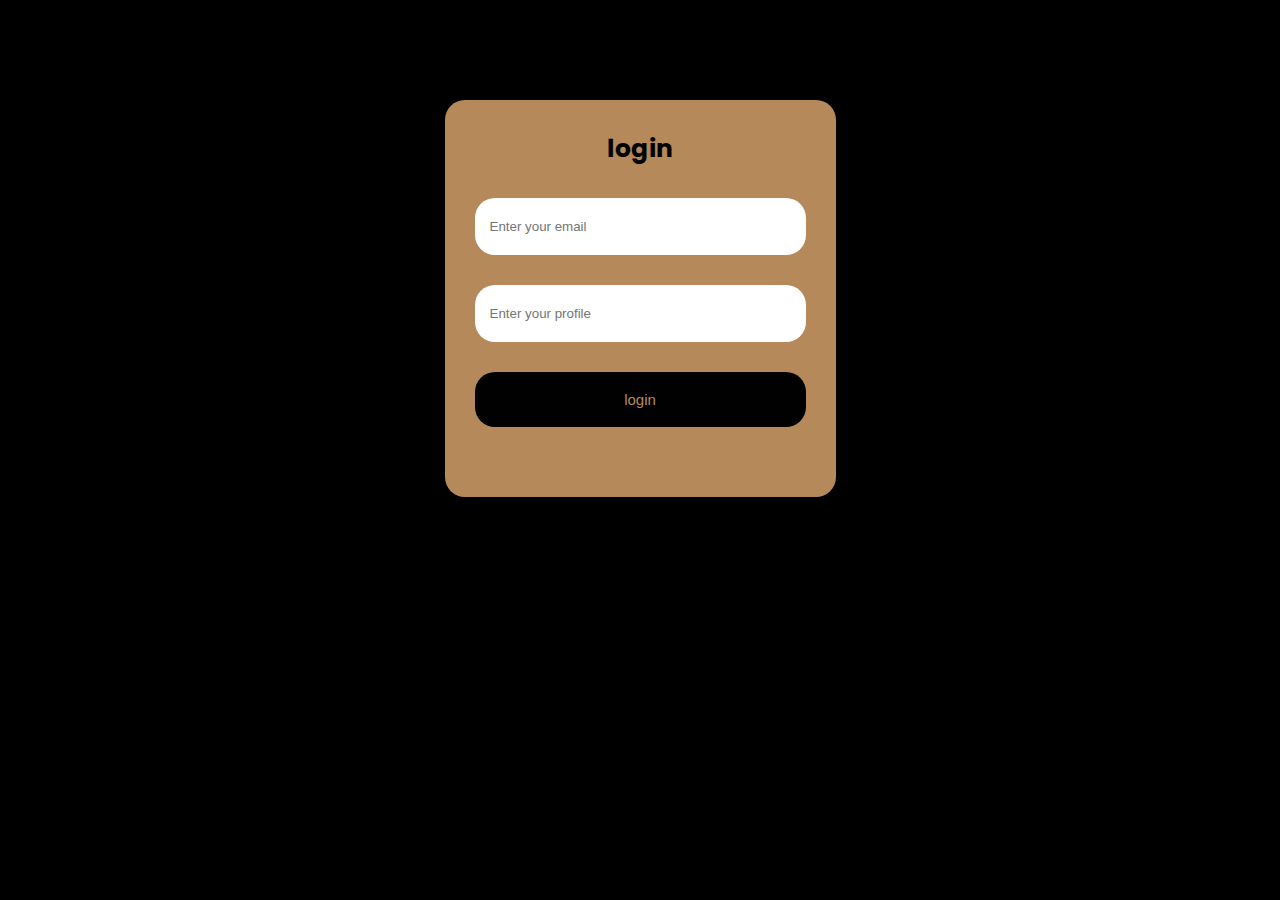
<file: index.html>
<!DOCTYPE html>
<html lang="en">
  <head>
    <meta charset="UTF-8" />
    <meta name="viewport" content="width=device-width, initial-scale=1.0" />
    <title>Document</title>
    <!-- style css  -->
    <link rel="stylesheet" href="assets/css/style.css" />
    <!-- my fonts  -->
    <link rel="preconnect" href="https://fonts.googleapis.com" />
    <link rel="preconnect" href="https://fonts.gstatic.com" crossorigin />
    <link
      href="https://fonts.googleapis.com/css2?family=Poppins:ital,wght@0,100;0,200;0,300;0,400;0,500;0,600;0,700;0,800;0,900;1,100;1,200;1,300;1,400;1,500;1,600;1,700;1,800;1,900&display=swap"
      rel="stylesheet"
    />
  </head>
  <body>
    <div class="parent-form">
      <form id="login-fetch" method="post">
        <div class="content-input-wrapper">
          <div class="text-login">login</div>
          <div class="input-wrapper">
            <input type="email" name="email" placeholder="Enter your email" />
          </div>
          <div class="input-wrapper">
            <input
              type="password"
              name="password"
              placeholder="Enter your profile"
            />
          </div>
          <button type="submit" class="button-login">login</button>
        </div>
      </form>
    </div>
    <script src="assets/script/login.js"></script>
  </body>
</html>
</file>
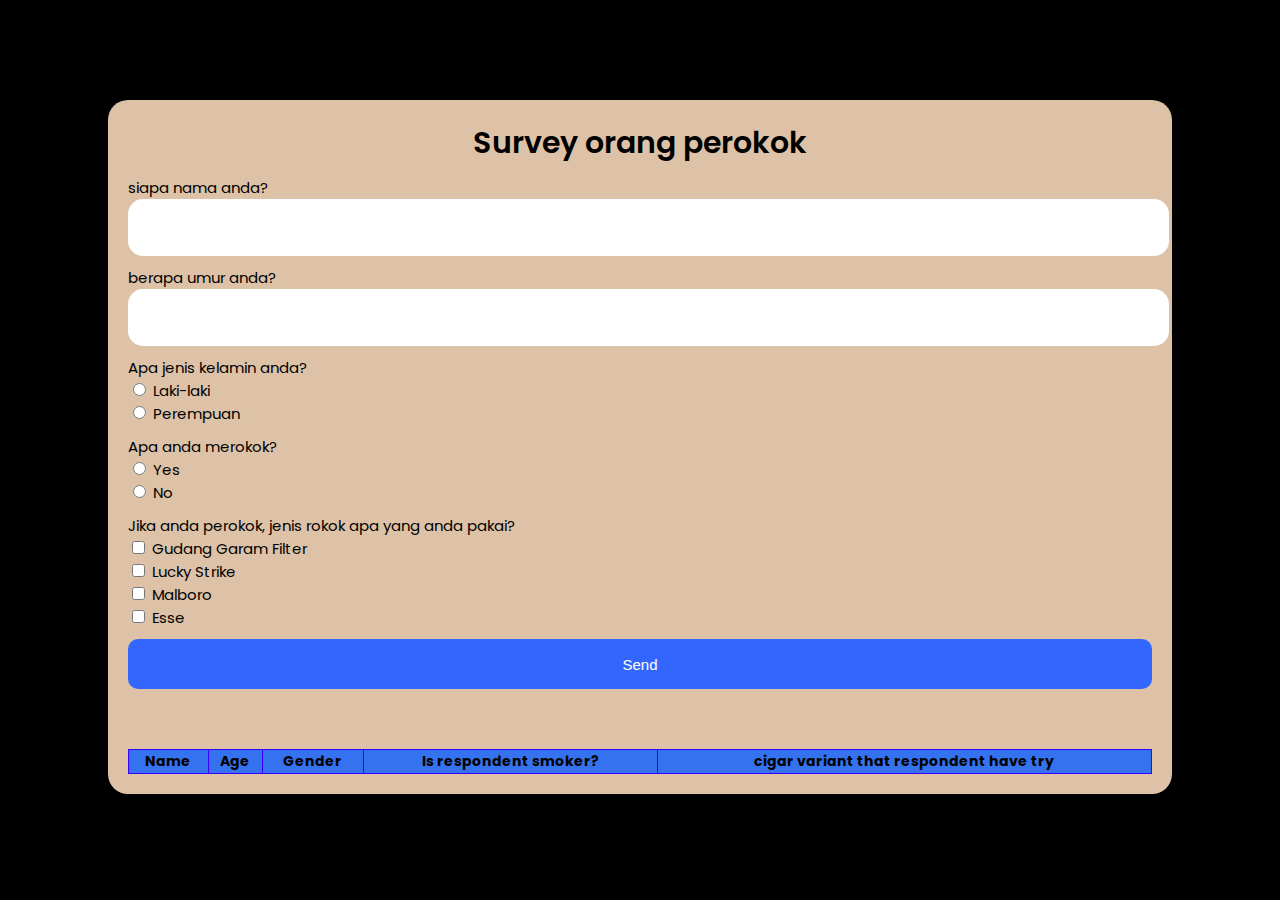
<file: fetch.html>
<!DOCTYPE html>
<html lang="en">
  <head>
    <meta charset="UTF-8" />
    <meta name="viewport" content="width=device-width, initial-scale=1.0" />
    <title>Document</title>
    <!-- google fonts -->
    <link rel="preconnect" href="https://fonts.googleapis.com" />
    <link rel="preconnect" href="https://fonts.gstatic.com" crossorigin />
    <link
      href="https://fonts.googleapis.com/css2?family=Poppins:ital,wght@0,100;0,200;0,300;0,400;0,500;0,600;0,700;0,800;0,900;1,100;1,200;1,300;1,400;1,500;1,600;1,700;1,800;1,900&display=swap"
      rel="stylesheet"
    />
    <!-- style css -->
    <link rel="stylesheet" href="assets/css/style.css" />
  </head>
  <body>
    <!-- Form -->
    <div class="container">
      <form id="form-survey" style="margin-bottom: 20px">
        <div class="text">Survey orang perokok</div>
        <div>
          <label for="fname">siapa nama anda?</label>
          <div>
            <input type="text" id="fname" class="input-fname" />
          </div>
        </div>
        <div>
          <label for="age">berapa umur anda?</label>
          <div>
            <input type="number" id="age" class="input-fname" />
          </div>
        </div>
        <div>
          <div>Apa jenis kelamin anda?</div>
          <div>
            <input type="radio" id="male" name="gender" value="Laki-laki" />
            <label for="male">Laki-laki</label>
          </div>
          <div>
            <input type="radio" id="female" name="gender" value="Perempuan" />
            <label for="female">Perempuan</label>
          </div>
        </div>
        <div>
          <div>Apa anda merokok?</div>
          <div>
            <input type="radio" id="smoke1" name="smoke" value="Yes" />
            <label for="smoke1">Yes</label>
          </div>
          <div>
            <input type="radio" id="smoke2" name="smoke" value="No" />
            <label for="smoke2">No</label>
          </div>
        </div>
        <div>
          <div>Jika anda perokok, jenis rokok apa yang anda pakai?</div>
          <div>
            <input
              type="checkbox"
              id="gudang-garam-filter"
              name="smoker"
              value="Gudang Garam Filter"
            />
            <label for="smoker1">Gudang Garam Filter</label>
          </div>
          <div>
            <input
              type="checkbox"
              id="lucky-strike"
              name="smoker"
              value="Lucky Strike"
            />
            <label for="smoker2">Lucky Strike</label>
          </div>
          <div>
            <input type="checkbox" id="malboro" name="smoker" value="Malboro" />
            <label for="smoker3">Malboro</label>
          </div>
          <div>
            <input type="checkbox" id="esse" name="smoker" value="Esse" />
            <label for="smoker4">Esse</label>
          </div>
        </div>
        <button type="submit" id="btn">Send</button>
      </form>
      <!-- Table -->
      <table
        id="table"
        border="1"
        style="border-collapse: collapse"
        class="table-person"
      >
        <thead class="thead">
          <tr>
            <th>Name</th>
            <th>Age</th>
            <th>Gender</th>
            <th>Is respondent smoker?</th>
            <th>cigar variant that respondent have try</th>
          </tr>
        </thead>
        <tbody id="tbody" class="tbody"></tbody>
      </table>
    </div>
    <script>
      const form = document.getElementById("form-survey");
      const link = "https://st2lww-8888.csb.app/habib/data";
      form.addEventListener("submit", async (event) => {
        event.preventDefault();
        const fname = event.target.fname.value;
        const age = event.target.age.value;
        const gender = event.target.gender.value;
        const smoke = event.target.smoker.value;
        const smoker = event.target.smoker;
        let cigar = [];
        for (let i = 0; i < smoker.length; i++) {
          if (smoker[i].checked) {
            cigar.push(smoker[i].value);
          }
        }

        const formData = new URLSearchParams();
        formData.append("name", fname);
        formData.append("age", age);
        formData.append("gender", gender);
        formData.append("isSmoker", smoke);
        formData.append("cigarVariant", cigar);
        // for (const [key, value] of formData.entries()) {
        //   console.log(`${key}, ${value}`);
        // }

        fetch("https://st2lww-8888.csb.app/habib/data", {
          method: "POST",
          body: formData,
        }).then((response) => {
          response.json().then((data) => {
            if (data.success === true) {
              window.alert(data.message);
            } else {
              window.alert(data.message);
            }
          });
        });

        async function dataTable() {
          const tableR = document.createElement("tr");
          const tableName = document.createElement("td");
          const tableAge = document.createElement("td");
          const tableGender = document.createElement("td");
          const tableSmoke = document.createElement("td");
          const tableSmoker = document.createElement("td");
        }
      });

      fetch("https://st2lww-8888.csb.app/habib/data", {
        method: "GET",
        body: formData,
      });
    </script>
  </body>
</html>
</file>
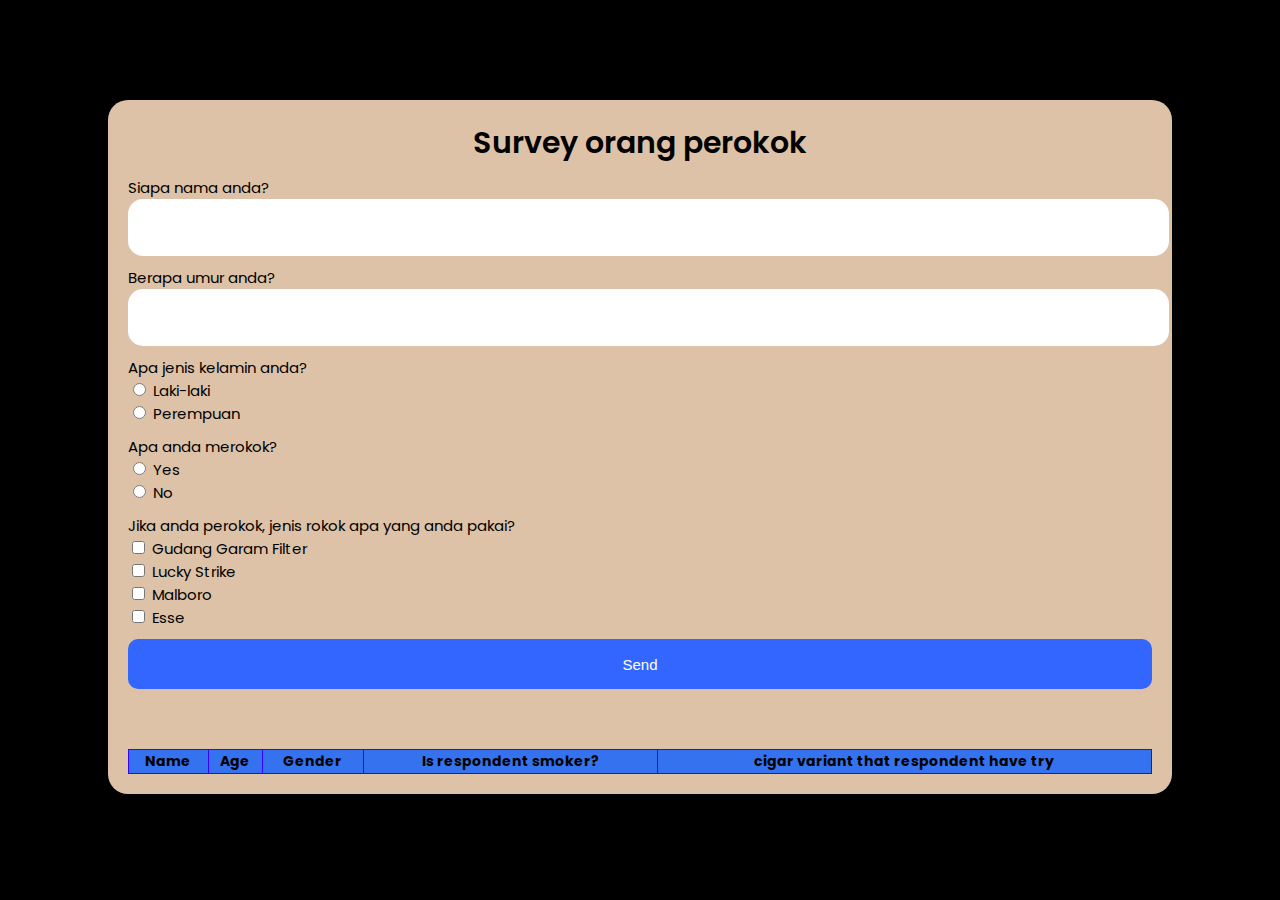
<file: survey.html>
<!DOCTYPE html>
<html lang="en">
  <head>
    <meta charset="UTF-8" />
    <meta name="viewport" content="width=device-width, initial-scale=1.0" />
    <title>Document</title>
    <!-- google fonts -->
    <link rel="preconnect" href="https://fonts.googleapis.com" />
    <link rel="preconnect" href="https://fonts.gstatic.com" crossorigin />
    <link
      href="https://fonts.googleapis.com/css2?family=Poppins:ital,wght@0,100;0,200;0,300;0,400;0,500;0,600;0,700;0,800;0,900;1,100;1,200;1,300;1,400;1,500;1,600;1,700;1,800;1,900&display=swap"
      rel="stylesheet"
    />
    <!-- bottstrap -->
    <link rel="stylesheet" href="assets/bootstrap5/css/" />
    <!-- style css -->
    <link rel="stylesheet" href="assets/css/style.css" />
  </head>
  <body>
    <!-- Form -->
    <div class="container">
      <form id="form-survey" style="margin-bottom: 20px">
        <div class="text">Survey orang perokok</div>
        <div>
          <label for="fname">Siapa nama anda?</label>
          <div>
            <input type="text" id="fname" class="input-fname" />
          </div>
        </div>
        <div>
          <label for="age">Berapa umur anda?</label>
          <div>
            <input type="number" id="age" class="input-fname" />
          </div>
        </div>
        <div>
          <div>Apa jenis kelamin anda?</div>
          <div>
            <input type="radio" id="male" name="gender" value="Laki-laki" />
            <label for="male">Laki-laki</label>
          </div>
          <div>
            <input type="radio" id="female" name="gender" value="Perempuan" />
            <label for="female">Perempuan</label>
          </div>
        </div>
        <div>
          <div>Apa anda merokok?</div>
          <div>
            <input type="radio" id="yes" name="smoke" value="Ya" />
            <label for="yes">Yes</label>
          </div>
          <div>
            <input type="radio" id="no" name="smoke" value="TIdak" />
            <label for="no">No</label>
          </div>
        </div>
        <div>
          <div>Jika anda perokok, jenis rokok apa yang anda pakai?</div>
          <div>
            <input
              type="checkbox"
              id="gudang-garam-filter"
              name="smoker"
              value="Gudang Garam Filter"
            />
            <label for="gudang-garam-filter">Gudang Garam Filter</label>
          </div>
          <div>
            <input
              type="checkbox"
              id="lucky-strike"
              name="smoker"
              value="Lucky Strike"
            />
            <label for="lucky-strike">Lucky Strike</label>
          </div>
          <div>
            <input type="checkbox" id="malboro" name="smoker" value="Malboro" />
            <label for="malboro">Malboro</label>
          </div>
          <div>
            <input type="checkbox" id="esse" name="smoker" value="Esse" />
            <label for="esse">Esse</label>
          </div>
        </div>
        <button id="btn">Send</button>
      </form>
      <!-- Table -->
      <table
        id="table"
        border="1"
        style="border-collapse: collapse"
        class="table-person"
      >
        <thead class="thead">
          <tr>
            <th>Name</th>
            <th>Age</th>
            <th>Gender</th>
            <th>Is respondent smoker?</th>
            <th>cigar variant that respondent have try</th>
          </tr>
        </thead>
        <tbody id="tbody" class="tbody"></tbody>
      </table>
    </div>
    <script src="assets/script/survey.js"></script>
  </body>
</html>
</file>
<file: assets/css/style.css>
* {
  border: none;
  outline: none;
}

.parent-form {
  display: flex;
  margin: 100px;
  justify-content: center;
  align-items: center;
}

.text-login {
  font-size: 25px;
  font-weight: bold;
}
.content-input-wrapper {
  display: flex;
  flex-direction: column;
  gap: 30px;
  align-items: center;
  justify-content: center;
  background-color: #b6895b;
  padding: 30px;
  border-radius: 20px;
}

.input-wrapper input {
  width: 314px;
  height: 55px;
  border-radius: 20px;
  padding-left: 15px;
}

.button-login {
  width: 100%;
  height: 55px;
  border-radius: 20px;
  background-color: #010101;
  color: #b6895b;
}

/* survey */
body {
  background-color: black;
  font-family: "Poppins";
  font-size: 15px;
}

.container {
  background-color: #ddc2a7;
  display: flex;
  flex-direction: column;
  margin: 100px 100px 50px 100px;
  padding: 20px;
  border-radius: 20px;
}

/* button */
button {
  background-color: #3366ff;
  color: #fff;
  height: 50px;
  border: none;
  margin-bottom: 40px;
  border-radius: 10px;
  font-size: 15px;
}

form {
  display: flex;
  flex-direction: column;
  gap: 10px;
}

.input-fname {
  width: 100%;
  height: 55px;
  border-radius: 15px;
  padding-left: 15px;
}

.text {
  text-align: center;
  font-weight: 600;
  font-size: 30px;
}

.form-check-input {
  width: 100%;
  height: 35px;
  outline: none;
  border: none;
  border-radius: 10px;
}

.table-person,
tr,
th,
td {
  font-size: 14px;
  color: #010101;
  border: 1px solid rgb(55, 0, 255);
}

.thead {
  background-color: #3572ef;
}
</file>
